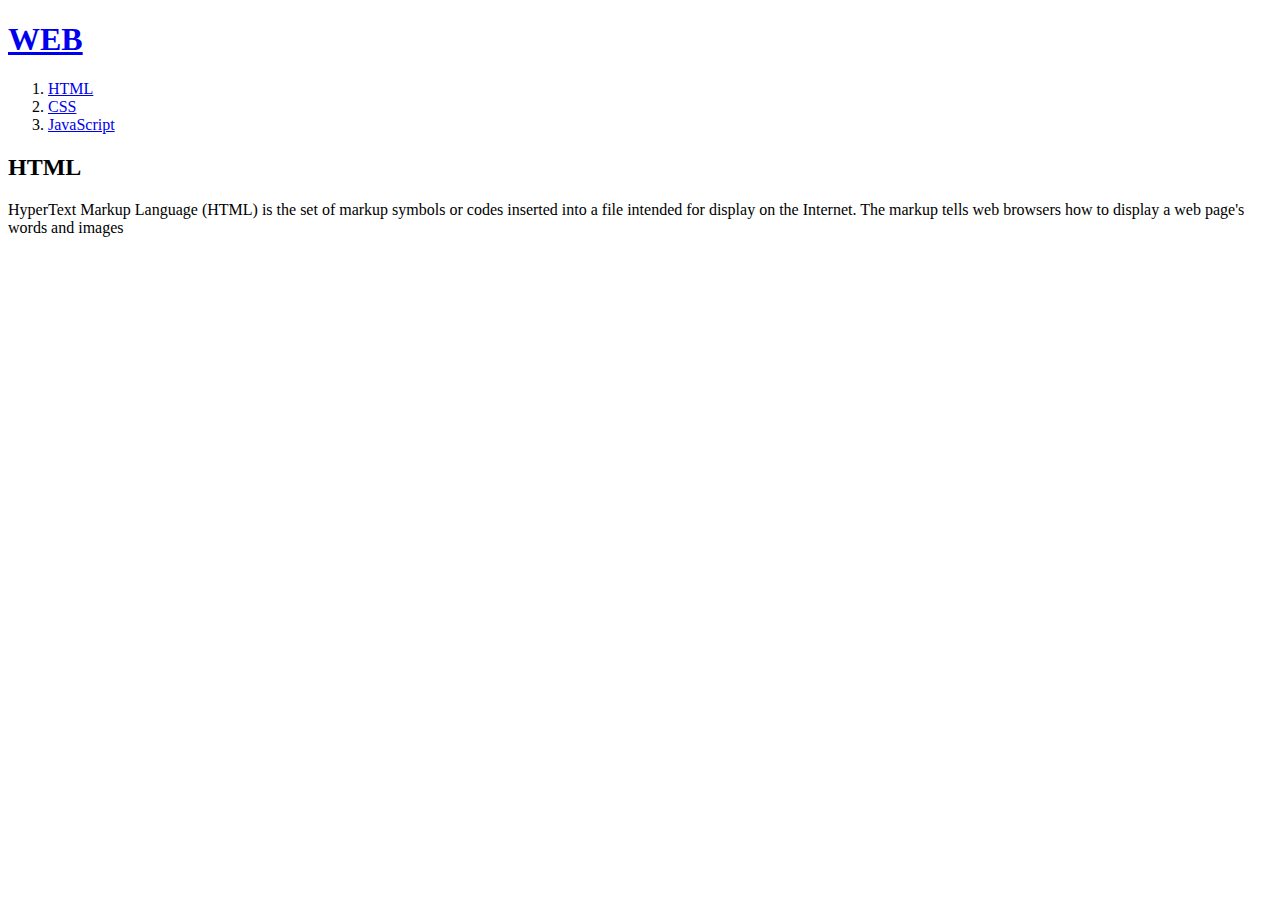
<file: 1.html>
<!Doctype html>
<html>
<head>
  <title>WEB - html</title>
  <meta charset="utf-8">
</head>
<body>
  <h1><a href="index.html">WEB</a></h1>
  <ol>
    <li><a href="1.html">HTML</a></li>
    <li><a href="2.html">CSS</a></li>
    <li><a href="3.html">JavaScript</a></li>
  </ol>
<h2>HTML</h2>
<p>
HyperText Markup Language (HTML) is the set of markup symbols or codes inserted into a file intended for display on the Internet. The markup tells web browsers how to display a web page's words and images
  </p>
<p>
  <div id="disqus_thread"></div>
<script>
    /**
    *  RECOMMENDED CONFIGURATION VARIABLES: EDIT AND UNCOMMENT THE SECTION BELOW TO INSERT DYNAMIC VALUES FROM YOUR PLATFORM OR CMS.
    *  LEARN WHY DEFINING THESE VARIABLES IS IMPORTANT: https://disqus.com/admin/universalcode/#configuration-variables    */
    /*
    var disqus_config = function () {
    this.page.url = PAGE_URL;  // Replace PAGE_URL with your page's canonical URL variable
    this.page.identifier = PAGE_IDENTIFIER; // Replace PAGE_IDENTIFIER with your page's unique identifier variable
    };
    */
    (function() { // DON'T EDIT BELOW THIS LINE
    var d = document, s = d.createElement('script');
    s.src = 'https://web1-9skua7obam.disqus.com/embed.js';
    s.setAttribute('data-timestamp', +new Date());
    (d.head || d.body).appendChild(s);
    })();
</script>
<noscript>Please enable JavaScript to view the <a href="https://disqus.com/?ref_noscript">comments powered by Disqus.</a></noscript>
</p>

  </body>
  </html>
</file>
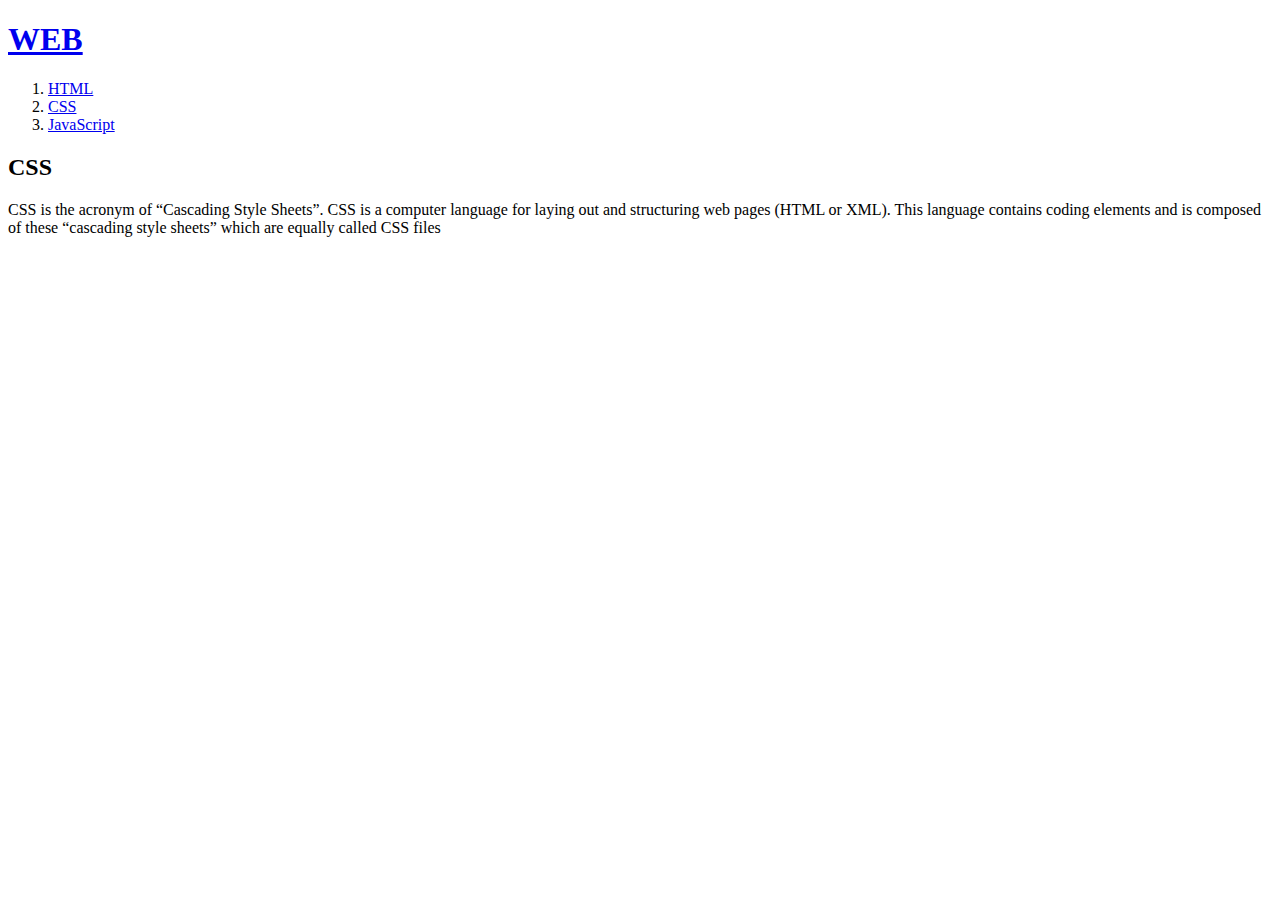
<file: 2.html>
<!Doctype html>
<html>
<head>
  <title>WEB - html</title>
  <meta charset="utf-8">
</head>
<body>
  <h1><a href="index.html">WEB</a></h1>
  <ol>
    <li><a href="1.html">HTML</a></li>
    <li><a href="2.html">CSS</a></li>
    <li><a href="3.html">JavaScript</a></li>
  </ol>
<h2>CSS</h2>

<p>

  CSS is the acronym of “Cascading Style Sheets”. CSS is a computer language for laying out and structuring web pages (HTML or XML). This language contains coding elements and is composed of these “cascading style sheets” which are equally called CSS files

</p>
</body>
</html>
</file>
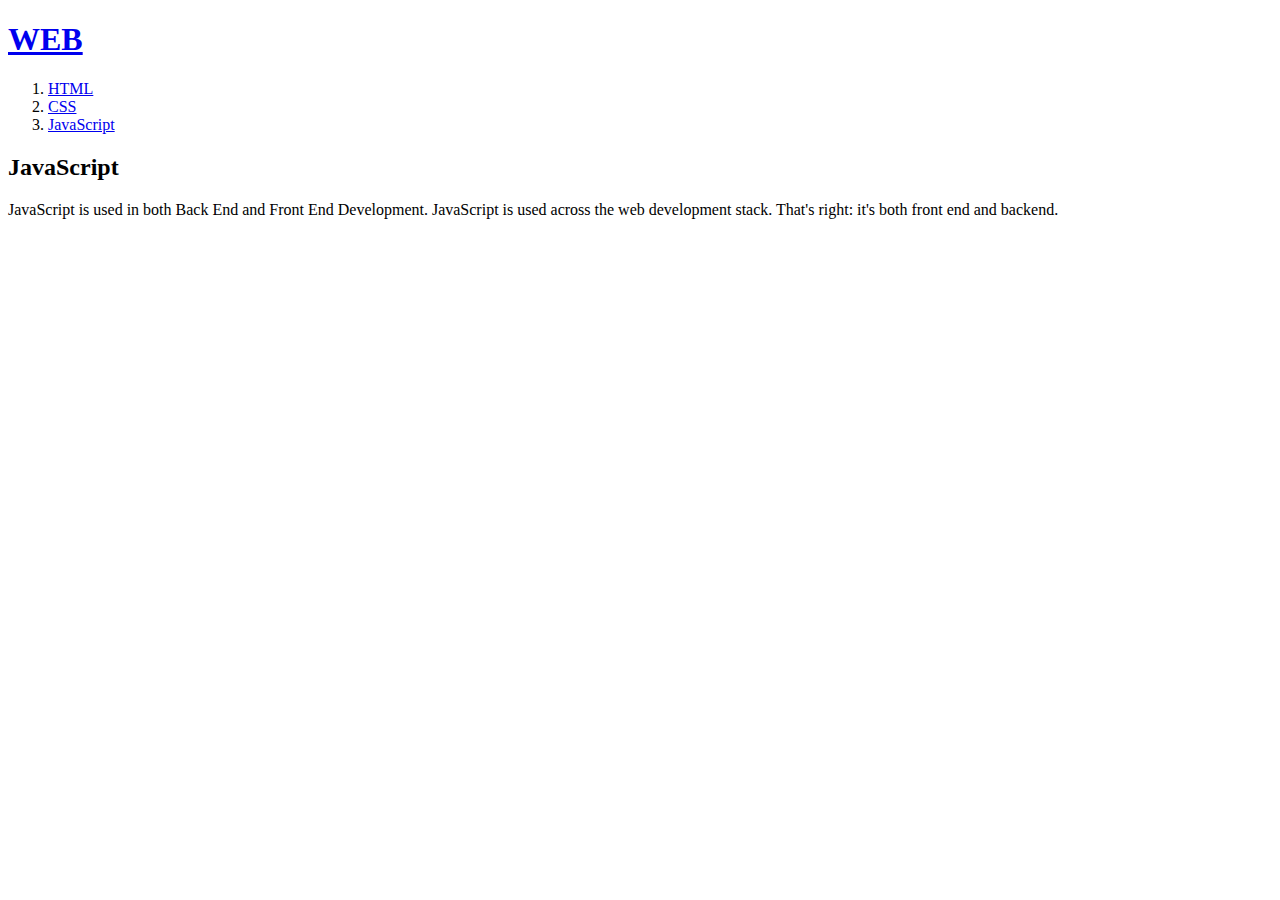
<file: 3.html>
<!Doctype html>
<html>
<head>
  <title>WEB - html</title>
  <meta charset="utf-8">
</head>
<body>
  <h1><a href="index.html">WEB</a></h1>
  <ol>
    <li><a href="1.html">HTML</a></li>
    <li><a href="2.html">CSS</a></li>
    <li><a href="3.html">JavaScript</a></li>
  </ol>
<h2>JavaScript</h2>
<p>
  JavaScript is used in both Back End and Front End Development. JavaScript is used across the web development stack. That's right: it's both front end and backend.
</p>
</body>
</html>
</file>
